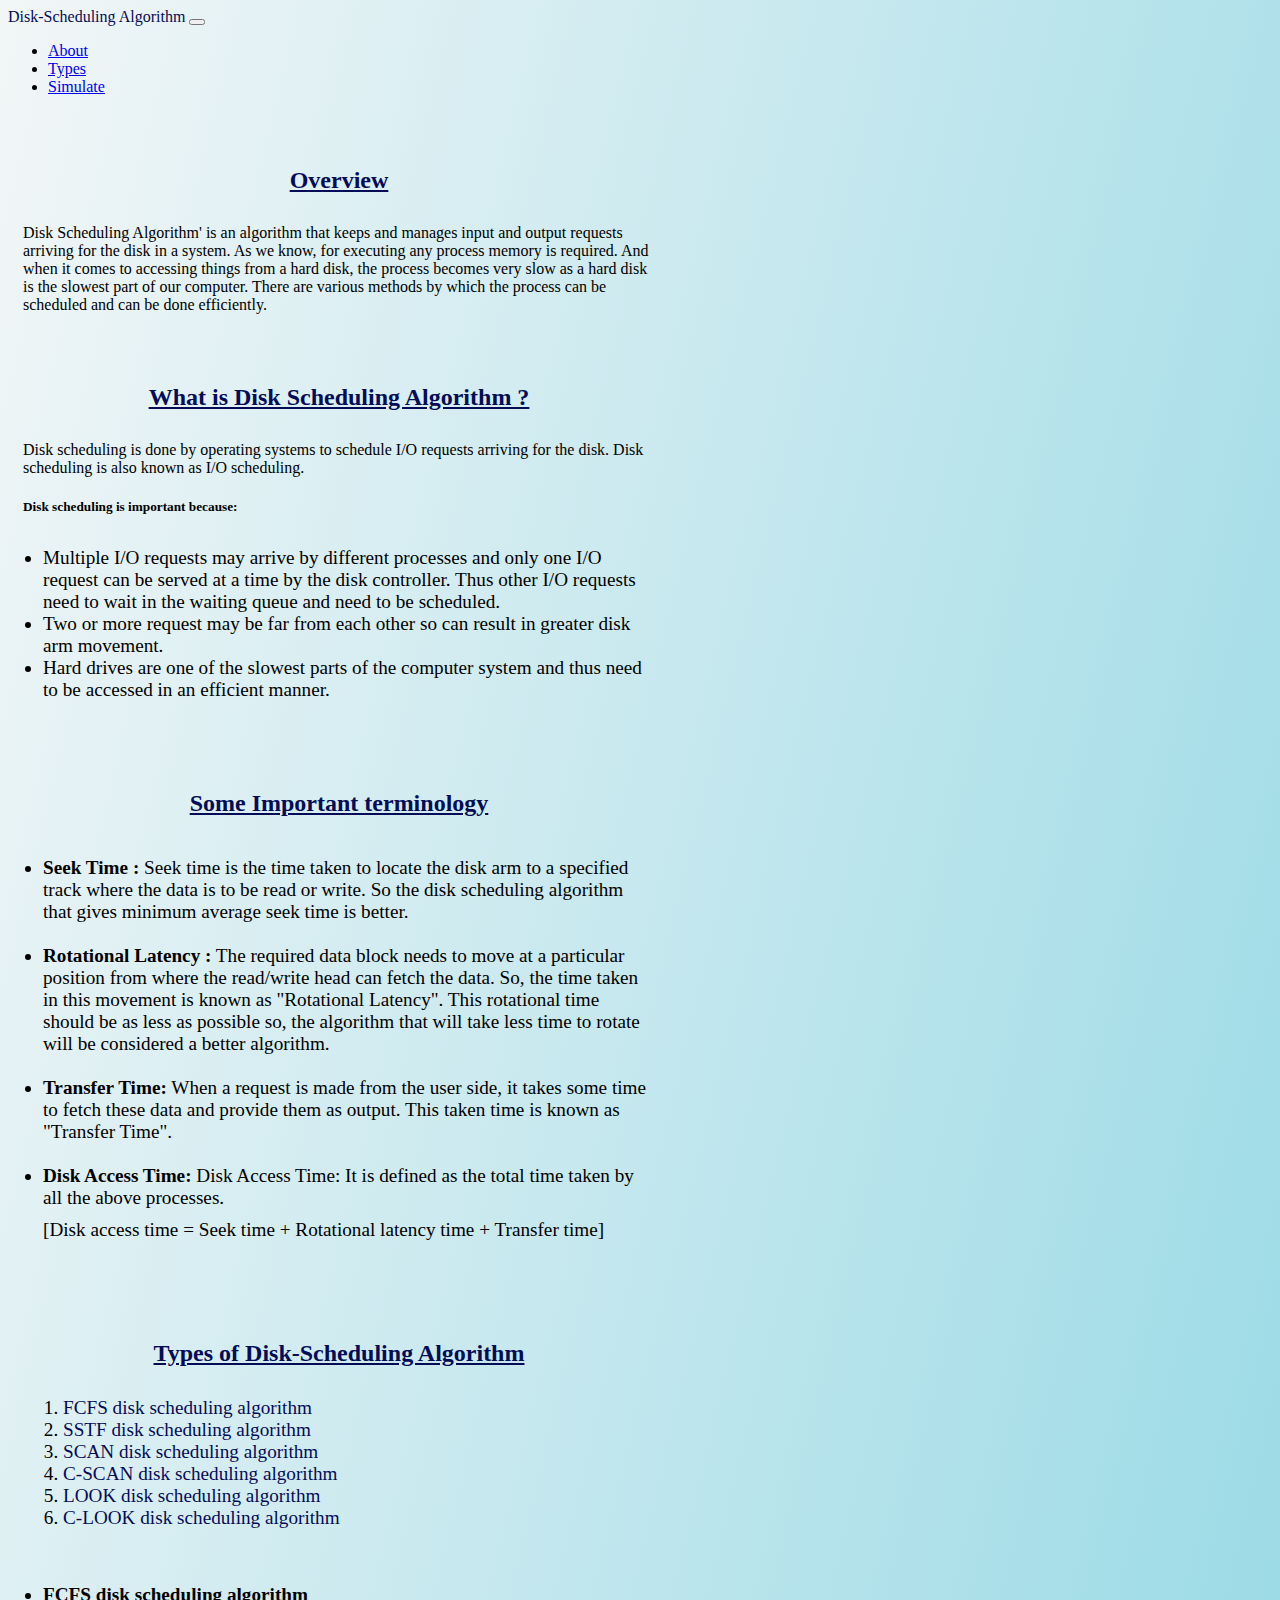
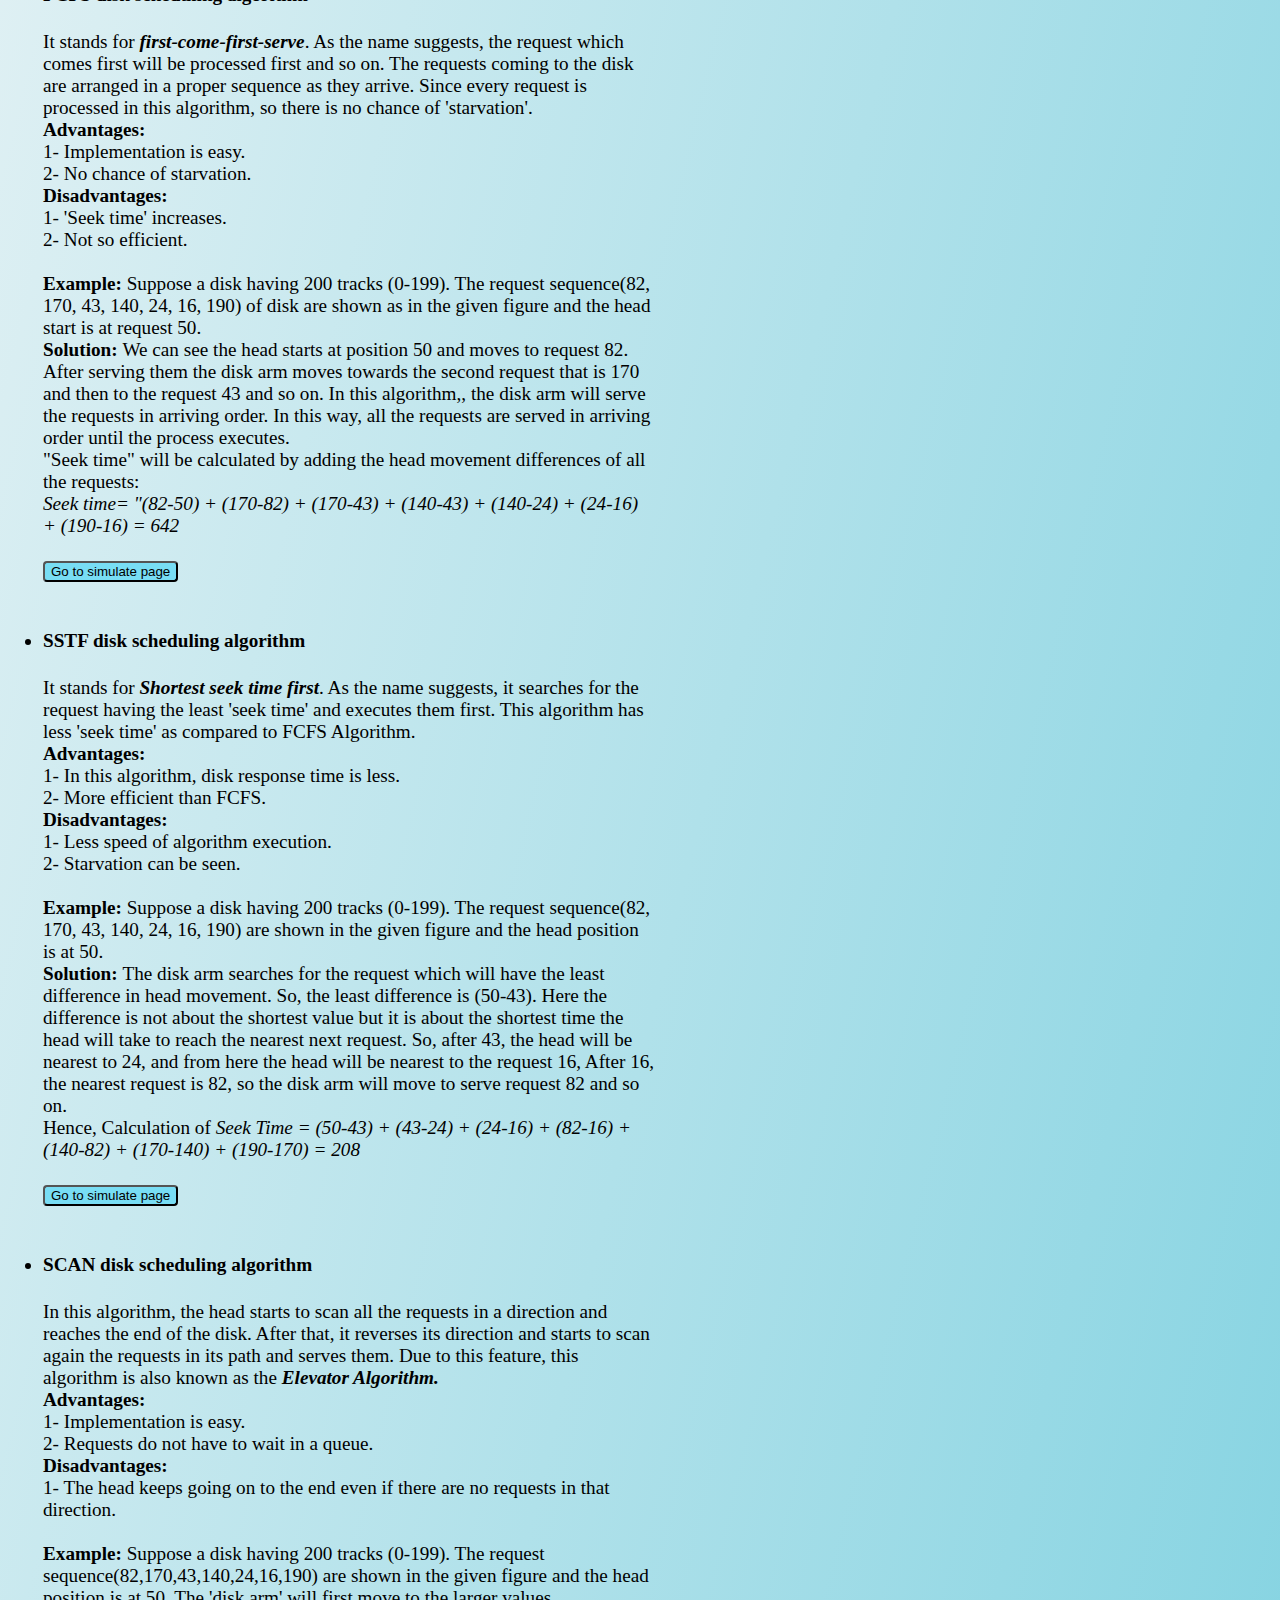
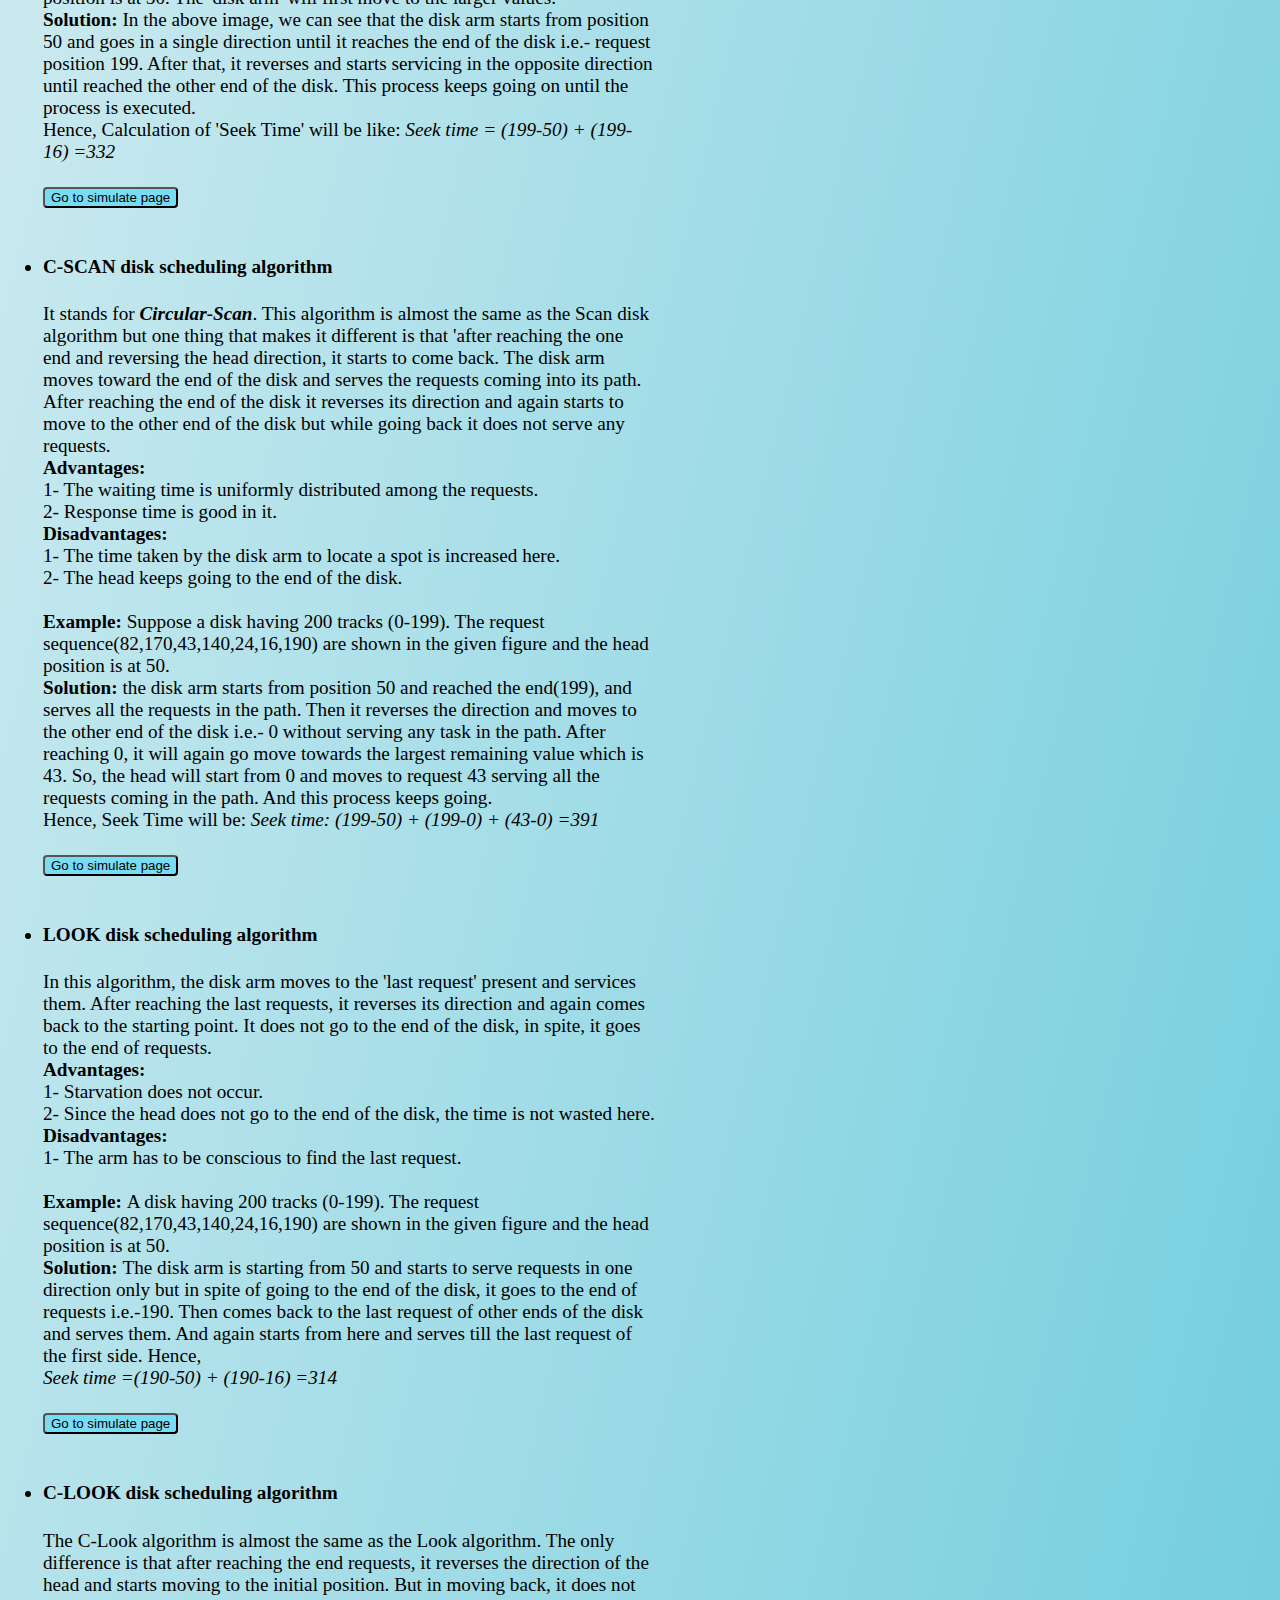
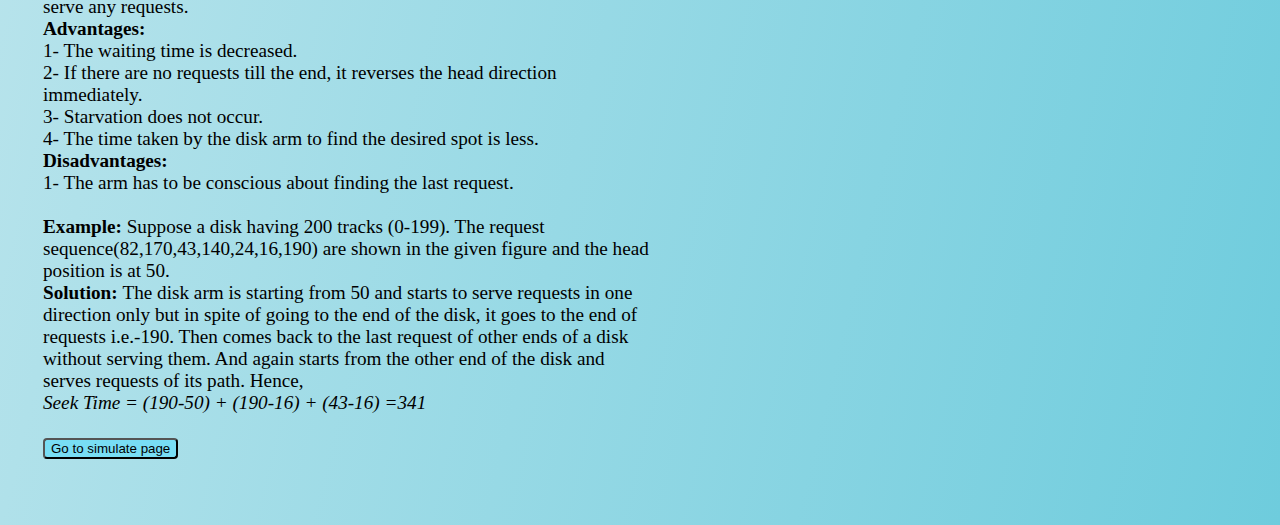
<file: index.html>
<!DOCTYPE html>
<html lang="en">
<head>
    <meta charset="UTF-8">
    <meta http-equiv="X-UA-Compatible" content="IE=edge">
    <meta name="viewport" content="width=device-width, initial-scale=1.0">
    <title>Disk-Scheduling Algorithm</title>
    <link rel="stylesheet" href="disk.css">
    <link href="https://cdn.jsdelivr.net/npm/bootstrap@5.2.2/dist/css/bootstrap.min.css" rel="stylesheet" integrity="sha384-Zenh87qX5JnK2Jl0vWa8Ck2rdkQ2Bzep5IDxbcnCeuOxjzrPF/et3URy9Bv1WTRi" crossorigin="anonymous">
    <script src="https://cdn.jsdelivr.net/npm/bootstrap@5.2.2/dist/js/bootstrap.bundle.min.js"></script>
   
<body id="body">
    <nav class="navbar navbar-expand-lg  bg-info navbar-lg" >
        <a class="navbar-brand fw-bold fst-cursive fs-1" id="a" href="">Disk-Scheduling Algorithm</a>
        <button class="navbar-toggler" type="button" data-bs-toggle="collapse" data-bs-target="#navbarSupportedContent" aria-controls="navbarSupportedContent" aria-expanded="false" aria-label="Toggle navigation">
            <span class="navbar-toggler-icon"></span>
          </button>
        <div class="collapse navbar-collapse" id="navbarSupportedContent">
        <ul class="navbar-nav ms-auto" id="list">
            <li class="nav-item" >
               <a class="nav-link fw-semibold"   href="index.html">About</a> 
            </li>
            <li class="nav-item">
                <a class="nav-link fw-semibold" href="#disk">Types</a> 
             </li>
            <li class="nav-item">
                <a class="nav-link fw-semibold"  href="Simulate.html">Simulate</a> 
             </li>
        </ul>
    </div>
       </nav>



       <div class="row" style="margin-right:0rem;">
		<div class="column">
                <div class="jumbotron" >
                    <h2 "class="display-4"><u class="uline">Overview</u></h1>
                    <p class="lead">Disk Scheduling Algorithm' is an algorithm that keeps and manages input and output requests arriving for the disk in a system. As we know, for executing any process memory is required. And when it comes to accessing things from a hard disk, the process becomes very slow as a hard disk is the slowest part of our computer. There are various methods by which the process can be scheduled and can be done efficiently.</p>
                </div>
		</div>
        


       <div class="row">
		<div class="column">
           
                <div class="jumbotron" >
    
                    <h2 "class="display-4"><u class="uline">What is Disk Scheduling Algorithm ?</u></h2>
                    <p class="lead">Disk scheduling is done by operating systems to schedule I/O requests arriving for the disk. Disk scheduling is also known as I/O scheduling.
                        <h5>Disk scheduling is important because: </h5>
                <ul id="ul">
                <li>Multiple I/O requests may arrive by different processes and only one I/O request can be served at a time by the disk controller. Thus other I/O requests need to wait in the waiting queue and need to be scheduled.</li>
                <li>Two or more request may be far from each other so can result in greater disk arm movement.</li>
               <li> Hard drives are one of the slowest parts of the computer system and thus need to be accessed in an efficient manner.</li>
       </ul>
                    </p>
                </div>
		</div>
        


       <div class="row">
    <div class="column">
        <div class="jumbotron">
        <h2><u class="uline">Some Important terminology</u></h2>
        <p class="lead">
<ul  id="ul">
    <li><strong>Seek Time :</strong> Seek time is the time taken to locate the disk arm to a specified track where the data is to be read or write. So the disk scheduling algorithm that gives minimum average seek time is better.</li><br>
<li><strong>Rotational Latency :</strong> The required data block needs to move at a particular position from where the read/write head can fetch the data. So, the time taken in this movement is known as "Rotational Latency". This rotational time should be as less as possible so, the algorithm that will take less time to rotate will be considered a better algorithm.</li><br>
<li><strong>Transfer Time:</strong> When a request is made from the user side, it takes some time to fetch these data and provide them as output. This taken time is known as "Transfer Time".</li><br>

<li><strong>Disk Access Time:</strong> Disk Access Time: It is defined as the total time taken by all the above processes. <br>
    <p id="formula">[Disk access time = Seek time + Rotational latency time + Transfer time]</p></li>
   
</ul></p></div>
</div>
</div>


<div class="row">
        <div class="column">
            <div class="jumbotron">
           <h2 id="disk"><u class="uline">Types of Disk-Scheduling Algorithm</u></h2>
            <p class="lead">
                <ol id="head">
                    <li><a href="#fcfs" id="a">FCFS disk scheduling algorithm</a></li>
                    <li><a href="#sstf" id="a">SSTF disk scheduling algorithm</a></li>
                    <li><a href="#scan" id="a">SCAN disk scheduling algorithm</a></li>
                    <li><a href="#c-scan" id="a">C-SCAN disk scheduling algorithm</a></li>
                    <li><a href="#look" id="a">LOOK disk scheduling algorithm</a></li>
                    <li><a href="#c-look" id="a">C-LOOK disk scheduling algorithm</a></li>
                </ol>
    <ul id="ul">
       
        <li id="fcfs"> <h4><strong>FCFS disk scheduling algorithm</strong></h4> It stands for <strong><em>first-come-first-serve</em></strong>. As the name suggests, the request which comes first will be processed first and so on. The requests coming to the disk are arranged in a proper sequence as they arrive. Since every request is processed in this algorithm, so there is no chance of 'starvation'.
            <br><strong>Advantages: </strong><br>
           1- Implementation is easy.<br>
           2- No chance of starvation.<br>
    
           <strong> Disadvantages:</strong><br>
           1- 'Seek time' increases.<br>
           2- Not so efficient.<br>
            <br>
            <strong>Example: </strong>Suppose a disk having 200 tracks (0-199). The request sequence(82, 170, 43, 140, 24, 16, 190) of disk are shown as in the given figure and the head start is at request 50.<br>
           <strong>Solution: </strong> We can see the head starts at position 50 and moves to request 82. After serving them the disk arm moves towards the second request that is 170 and then to the request 43 and so on. In this algorithm,, the disk arm will serve the requests in arriving order. In this way, all the requests are served in arriving order until the process executes.<br>"Seek time" will be calculated by adding the head movement differences of all the requests:<br>
<em>Seek time= "(82-50) + (170-82) + (170-43) + (140-43) + (140-24) + (24-16) + (190-16) = 642 </em></li>
<br><a href="Simulate.html"><button type="button" id="try">Go to simulate page</button></a>
<br>
<br>


<li id="sstf"><h4><strong>SSTF disk scheduling algorithm</strong></h4>It stands for <strong><em>Shortest seek time first</em></strong>. As the name suggests, it searches for the request having the least 'seek time' and executes them first. This algorithm has less 'seek time' as compared to FCFS Algorithm.<br>
    <strong>Advantages: </strong><br>
    1- In this algorithm, disk response time is less.<br>
2- More efficient than FCFS.<br>
<strong> Disadvantages:</strong><br>
1- Less speed of algorithm execution.<br>
2- Starvation can be seen.<br>
<br>
<strong>Example: </strong> Suppose a disk having 200 tracks (0-199). The request sequence(82, 170, 43, 140, 24, 16, 190) are shown in the given figure and the head position is at 50.
<br><strong>Solution: </strong>The disk arm searches for the request which will have the least difference in head movement. So, the least difference is (50-43). Here the difference is not about the shortest value but it is about the shortest time the head will take to reach the nearest next request. So, after 43, the head will be nearest to 24, and from here the head will be nearest to the request 16, After 16, the nearest request is 82, so the disk arm will move to serve request 82 and so on.

<br>Hence, Calculation of <em> Seek Time = (50-43) + (43-24) + (24-16) + (82-16) + (140-82) + (170-140) + (190-170) = 208</em>
<br>
<br><a href="Simulate.html"><button type="button" id="try">Go to simulate page</button></a>
<br>
<br>
</li>

<li id="scan"><h4><strong>SCAN disk scheduling algorithm</strong></h4>In this algorithm, the head starts to scan all the requests in a direction and reaches the end of the disk. After that, it reverses its direction and starts to scan again the requests in its path and serves them. Due to this feature, this algorithm is also known as the <strong><em>Elevator Algorithm.</em></strong><br>
    <strong>Advantages: </strong><br>
    1- Implementation is easy.<br>
    2- Requests do not have to wait in a queue.<br>
    <strong> Disadvantages:</strong><br>
1- The head keeps going on to the end even if there are no requests in that direction.<br>
<br>
<strong>Example: </strong> Suppose a disk having 200 tracks (0-199). The request sequence(82,170,43,140,24,16,190) are shown in the given figure and the head position is at 50. The 'disk arm' will first move to the larger values.<br>
<strong>Solution: </strong> In the above image, we can see that the disk arm starts from position 50 and goes in a single direction until it reaches the end of the disk i.e.- request position 199. After that, it reverses and starts servicing in the opposite direction until reached the other end of the disk. This process keeps going on until the process is executed.<br>
 Hence, Calculation of 'Seek Time' will be like: <em> Seek time = (199-50) + (199-16) =332</em><br>
<br><a href="Simulate.html"><button type="button" id="try">Go to simulate page</button></a>
<br>
<br>
</li>
<li id="c-scan"><h4><strong>C-SCAN disk scheduling algorithm</strong></h4>
    It stands for <strong><em>Circular-Scan</em></strong>. This algorithm is almost the same as the Scan disk algorithm but one thing that makes it different is that 'after reaching the one end and reversing the head direction, it starts to come back. The disk arm moves toward the end of the disk and serves the requests coming into its path. After reaching the end of the disk it reverses its direction and again starts to move to the other end of the disk but while going back it does not serve any requests.<br>
    <strong>Advantages: </strong><br>
    1- The waiting time is uniformly distributed among the requests.<br>
    2- Response time is good in it.<br>
    <strong> Disadvantages:</strong><br>
    1- The time taken by the disk arm to locate a spot is increased here.<br>
2- The head keeps going to the end of the disk.<br>
<br>
<strong>Example: </strong> Suppose a disk having 200 tracks (0-199). The request sequence(82,170,43,140,24,16,190) are shown in the given figure and the head position is at 50.
<br><strong>Solution: </strong> the disk arm starts from position 50 and reached the end(199), and serves all the requests in the path. Then it reverses the direction and moves to the other end of the disk i.e.- 0 without serving any task in the path. After reaching 0, it will again go move towards the largest remaining value which is 43. So, the head will start from 0 and moves to request 43 serving all the requests coming in the path. And this process keeps going.<br>
Hence, Seek Time will be: <em> Seek time: (199-50) + (199-0) + (43-0) =391</em><br>
    <br><a href="Simulate.html"><button type="button" id="try">Go to simulate page</button></a>
    <br>
    <br>
</li>

<li id="look"><h4><strong>LOOK disk scheduling algorithm</strong></h4>In this algorithm, the disk arm moves to the 'last request' present and services them. After reaching the last requests, it reverses its direction and again comes back to the starting point. It does not go to the end of the disk, in spite, it goes to the end of requests.<br>
    <strong>Advantages: </strong><br>
    1- Starvation does not occur.<br>
2- Since the head does not go to the end of the disk, the time is not wasted here.<br>
<strong> Disadvantages:</strong><br>
1- The arm has to be conscious to find the last request.<br>
<br>
<strong>Example: </strong> A disk having 200 tracks (0-199). The request sequence(82,170,43,140,24,16,190) are shown in the given figure and the head position is at 50.<br>
<strong>Solution: </strong> The disk arm is starting from 50 and starts to serve requests in one direction only but in spite of going to the end of the disk, it goes to the end of requests i.e.-190. Then comes back to the last request of other ends of the disk and serves them. And again starts from here and serves till the last request of the first side. Hence,<br> <em>Seek time =(190-50) + (190-16) =314</em><br>
    <br>
    <a href="Simulate.html"><button type="button" id="try">Go to simulate page</button></a>
    <br>
    <br>
</li>

<li id="c-look"><h4><strong>C-LOOK disk scheduling algorithm</strong></h4>The C-Look algorithm is almost the same as the Look algorithm. The only difference is that after reaching the end requests, it reverses the direction of the head and starts moving to the initial position. But in moving back, it does not serve any requests.<br>
    <strong>Advantages: </strong><br>
    1- The waiting time is decreased.<br>
    2- If there are no requests till the end, it reverses the head direction immediately.<br>
    3- Starvation does not occur.<br>
    4- The time taken by the disk arm to find the desired spot is less.<br>
    <strong> Disadvantages:</strong><br>
   1- The arm has to be conscious about finding the last request.<br>
<br>
<strong>Example: </strong>Suppose a disk having 200 tracks (0-199). The request sequence(82,170,43,140,24,16,190) are shown in the given figure and the head position is at 50.<br>
<strong>Solution: </strong>The disk arm is starting from 50 and starts to serve requests in one direction only but in spite of going to the end of the disk, it goes to the end of requests i.e.-190. Then comes back to the last request of other ends of a disk without serving them. And again starts from the other end of the disk and serves requests of its path. Hence, <br>
<em>Seek Time = (190-50) + (190-16) + (43-16) =341</em><br><br>
<a href="Simulate.html"><button type="button" id="try">Go to simulate page</button></a>
    <br>
    <br>
</li>
    </ul>
</p>
</div>
    </div>
    </div>

    <script src="myscript.js"></script>
</body>
</html>
</file>
<file: disk.css>
#body{
  background-color: rgb(120, 101, 172);
  background-image: linear-gradient(to bottom right, rgb(242, 246, 247), #6eccdd);
  
 
} 
.row{padding:10px 0px;
}

.column {
  /* border:1px solid black;
  border-radius: 25px; */
  float: left;
  width: 50%;
  padding: 15px;
  
}

h2{
  text-align: center;
  padding: 10px 0px;
  color:rgb(4, 12, 88);
   font-family:cursive;
 }
.uline{
  text-decoration-line: underline;
  text-decoration-style: linear;
  text-decoration-color: rgb(4, 12, 88);
}
p{
    margin:10px 0px;
    color:black;
    font-family:'Times New Roman', Times, serif
  
}
 #ul{
  margin-left: 20px;
  font-size:1.2rem;
  padding: 10px 0px;
  color:black;
  font-family:'Times New Roman', Times, serif
}

h5{font-weight:bold;}

#formula{font-family:cursive;}
#try{
  background-color:rgb(120, 221, 244);
  border-radius:4px;
font-family:sans-serif;
}

#head{font-size: 1.2rem;
  font-family:cursive;
}
#a{text-decoration-line: none;
text-decoration-color: none;
color:rgb(4, 12, 88);

}

/* --------------------Graph CSS------------------ */

#algorithm{
   background-color:#e4ecec;
  width:50%;
}
#direction{
  background-color:#e4ecec; 
  width:50%;
}
#plot-button{
 margin-left: 36px; 
 padding:10px;
}
#calculate{
  margin-left: 36px; 
 padding:10px;
}

#graph-area {
  margin: auto;
  height: 650px;
  width: 1200px;
  padding: 0;
  border: 1px solid black;
}

#header {
  text-align: center;
  font-size: 40px;
  font-family: "Times New Roman", Times, serif;
}

#alg-name {
  font-size: 25px;
  text-align: left;
  font-family: Monospace;
  font-weight: bold;
}
#alg-seek {
  font-size: 20px;
  text-align: left;
}
</file>
